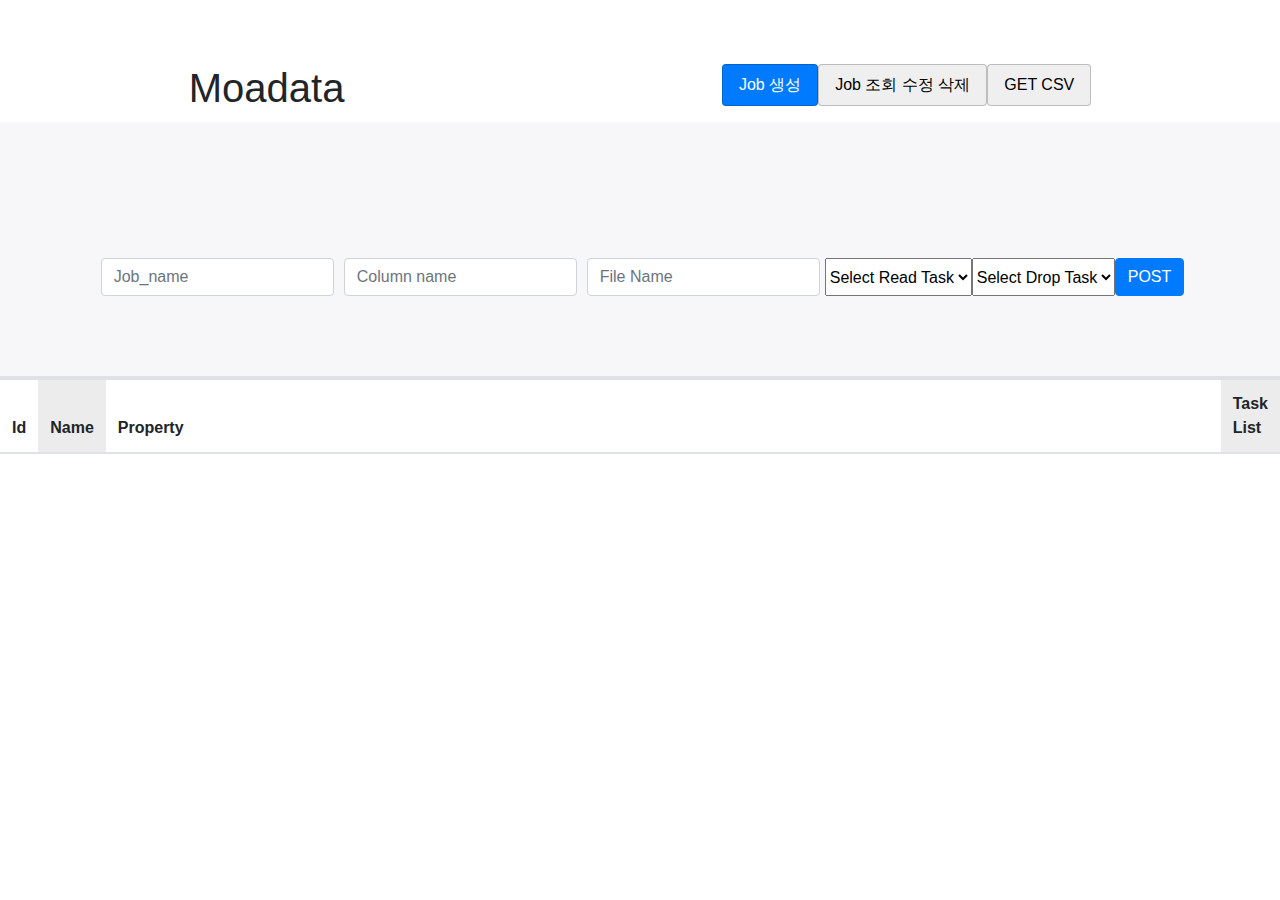
<file: flaskr/templates/create_job.html>
<!DOCTYPE html>
<html lang="en">
<head>
    <meta charset="UTF-8">
    <title>Moadata</title>
    <link rel="stylesheet" href="../static/bootstrap.min.css">
    <link rel="stylesheet" href="../static/style.css">
</head>
<body>
<div class="head">
    <h1>Moadata</h1>
    <ul class="nav nav-pills mb-3" id="pills-tab" role="tablist">
        <li class="nav-item-1" role="presentation">
            <a href="/">
                <button class="nav-link nav-1 active" id="job-create" data-bs-toggle="pill" data-bs-target="#pills-home"
                        type="button" role="tab">Job 생성
                </button>
            </a>
        </li>
        <li class="nav-item-2" role="presentation">
            <a href="/client/edit">
                <button class="nav-link nav-2" id="job-edit" data-bs-toggle="pill" data-bs-target="#pills-profile"
                        type="button" role="tab">Job 조회 수정 삭제
                </button>
            </a>
        </li>
        <li class="nav-item-3" role="presentation">
            <a href="/client/csv">
                <button class="nav-link nav-3" id="csv-create" data-bs-toggle="pill" data-bs-target="#pills-contact"
                        type="button" role="tab">GET CSV
                </button>
            </a>
        </li>
    </ul>
</div>
<div class="job-list">
    <div id="content-1">
        <section id="upload-section" class="upload-section">
            <form name="jobCreateForm" method="POST">
                <div class="form-row">
                    <div class="col">
                        <input type="text" class="form-control get-job-name" placeholder="Job_name" name="job">
                    </div>
                    <div class="col">
                        <input type="text" class="form-control get-column-name" placeholder="Column name" name="column">
                    </div>
                    <div class="col">
                        <input type="text" class="form-control get-file-path" placeholder="File Name" name="file">
                    </div>
                    <select class="form-select read-task" name='read' aria-label="Default select example">
                        <option selected>Select Read Task</option>
                        <option value="drop">drop</option>
                        <option value="None">None</option>
                    </select>
                    <select class="form-select drop-task" name='drop' aria-label="Default select example">
                        <option selected>Select Drop Task</option>
                        <option value="write">write</option>
                        <option value="None">None</option>
                    </select>
                    <button type="button" class="btn btn-primary" onclick="postJob()">POST</button>
                </div>
            </form>
        </section>
    </div>
</div>
<div>
    <table class="table">
        <thead>
        <th>Id</th>
        <th class="table-active">Name</th>
        <th width=1300>Property</th>
        <th class="table-active">Task List</th>
        </thead>
        <tbody class="table-body">
        </tbody>
    </table>
</div>
</body>
<script defer src="//code.jquery.com/jquery-3.3.1.min.js"></script>
<script defer src="../static/bootstrap.bundle.min.js"></script>
<script defer src="../static/main.js"></script>
</html>
</file>
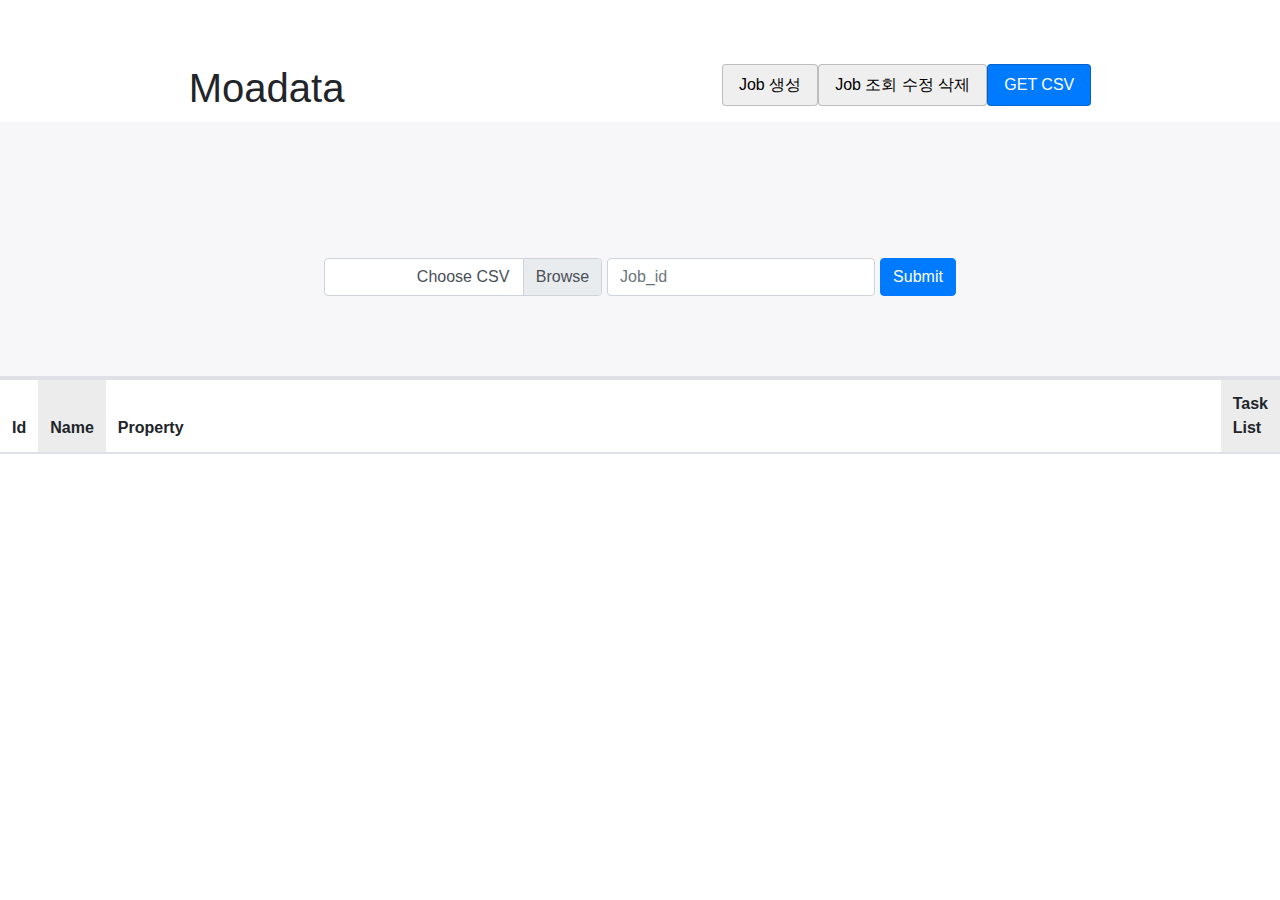
<file: flaskr/templates/get_csv.html>
<!doctype html>
<html lang="en">
<head>
    <meta charset="UTF-8">
    <meta name="viewport"
          content="width=device-width, user-scalable=no, initial-scale=1.0, maximum-scale=1.0, minimum-scale=1.0">
    <meta http-equiv="X-UA-Compatible" content="ie=edge">
    <title>Moadata</title>
    <link rel="stylesheet" href="../static/bootstrap.min.css">
    <link rel="stylesheet" href="../static/style.css">
</head>
<body>
<div class="head">
    <h1>Moadata</h1>
    <ul class="nav nav-pills mb-3" id="pills-tab" role="tablist">
        <li class="nav-item-1" role="presentation">
            <a href="/">
                <button class="nav-link nav-1" id="job-create" data-bs-toggle="pill" data-bs-target="#pills-home"
                        type="button" role="tab">Job 생성
                </button>
            </a>
        </li>
        <li class="nav-item-2" role="presentation">
            <a href="/client/edit"><button class="nav-link nav-2" id="job-edit" data-bs-toggle="pill" data-bs-target="#pills-profile"
                    type="button" role="tab">Job 조회 수정 삭제
            </button></a>
        </li>
        <li class="nav-item-3" role="presentation">
            <a href="/client/csv">
                <button class="nav-link nav-3 active" id="csv-create" data-bs-toggle="pill" data-bs-target="#pills-contact"
                        type="button" role="tab">GET CSV
                </button>
            </a>
        </li>
    </ul>
</div>
<div class="csv-section">
    <section id="upload-section2" class="upload-section">
        <form action="/api/task-running" enctype="multipart/form-data" method="POST">
            <div class="form-row">
                <div class="file-box col">
                    <label class="custom-file-label" for="csvFile">Choose CSV</label>
                    <input type="file" name="filename" class="custom-file-input" id="csvFile" >
                </div>
                <div class="col">
                    <input type="text" name="job_id" class="form-control csv-job-id" placeholder="Job_id">
                </div>
                <button type="button"  class="btn btn-primary" onclick="csvSuccessOrFail()">Submit</button>
            </div>
        </form>
    </section>
</div>
<div>
    <table class="table">
        <thead>
        <th>Id</th>
        <th class="table-active">Name</th>
        <th width=1300>Property</th>
        <th class="table-active">Task List</th>
        </thead>
        <tbody class="table-body-3">
        </tbody>
    </table>
</div>
</body>
<script defer src="//code.jquery.com/jquery-3.3.1.min.js"></script>
<script defer src="../static/bootstrap.bundle.min.js"></script>
<script defer src="../static/main.js"></script>
</html>
</file>
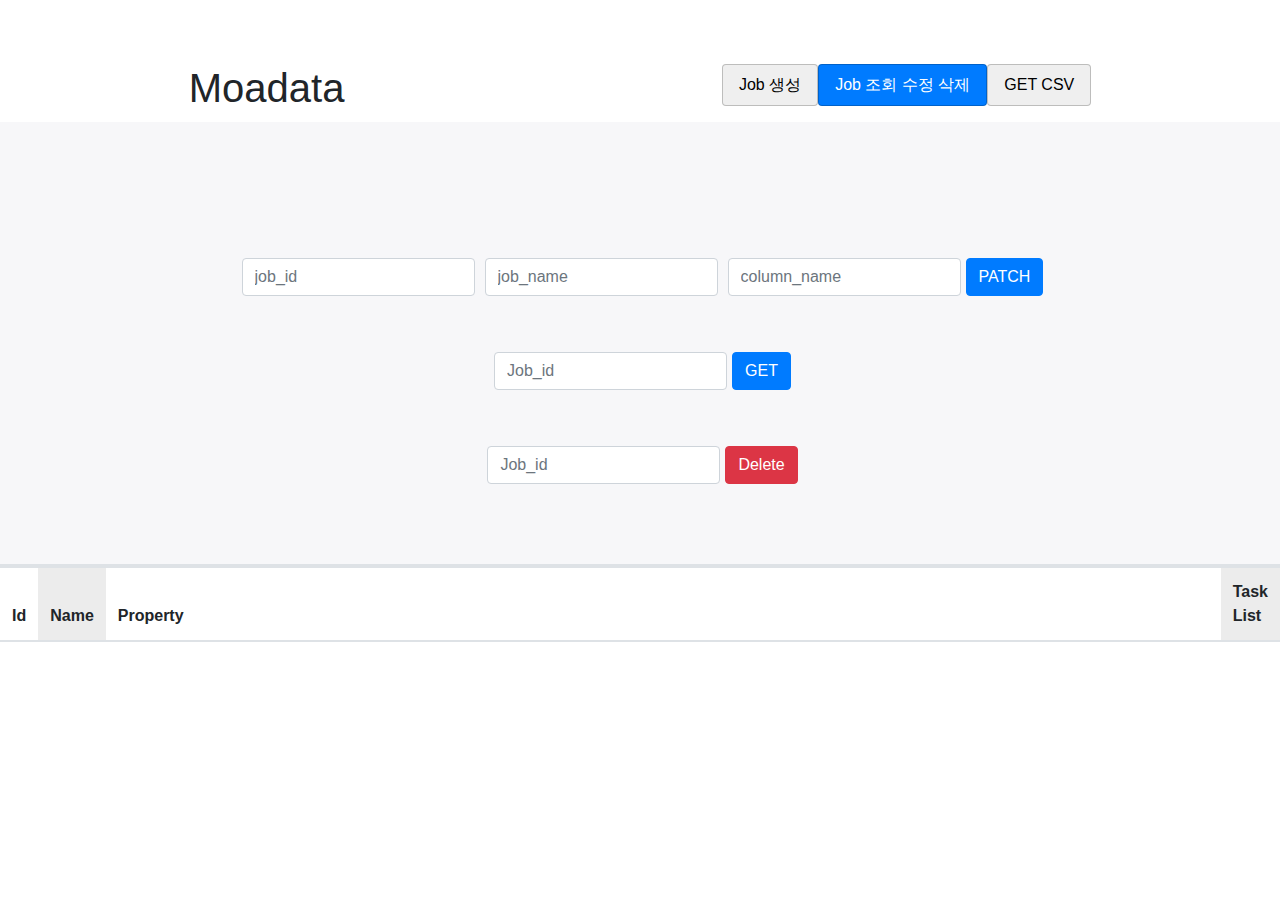
<file: flaskr/templates/modify_job.html>
<!doctype html>
<html lang="en">
<head>
    <meta charset="UTF-8">
    <meta name="viewport"
          content="width=device-width, user-scalable=no, initial-scale=1.0, maximum-scale=1.0, minimum-scale=1.0">
    <meta http-equiv="X-UA-Compatible" content="ie=edge">
    <title>Moadata</title>
    <link rel="stylesheet" href="../static/bootstrap.min.css">
    <link rel="stylesheet" href="../static/style.css">
</head>
<body>
<div class="head">
    <h1>Moadata</h1>
    <ul class="nav nav-pills mb-3" id="pills-tab" role="tablist">
        <li class="nav-item-1" role="presentation">
            <a href="/">
                <button class="nav-link nav-1" id="job-create" data-bs-toggle="pill" data-bs-target="#pills-home"
                        type="button" role="tab">Job 생성
                </button>
            </a>
        </li>
        <li class="nav-item-2" role="presentation">
            <a href="/client/edit">
                <button class="nav-link nav-2 active" id="job-edit" data-bs-toggle="pill"
                        data-bs-target="#pills-profile"
                        type="button" role="tab">Job 조회 수정 삭제
                </button>
            </a>
        </li>
        <li class="nav-item-3" role="presentation">
            <a href="/client/csv">
                <button class="nav-link nav-3" id="csv-create" data-bs-toggle="pill" data-bs-target="#pills-contact"
                        type="button" role="tab">GET CSV
                </button>
            </a>
        </li>
    </ul>
</div>
<div class="get-job-section">
    <section id="upload-section5" class="upload-section">
        <form method="POST">
            <div class="form-row">
                <div class="col">
                    <input type="text" class="form-control job_id" placeholder="job_id">
                </div>
                <div class="col">
                    <input type="text" class="form-control name" placeholder="job_name">
                </div>
                <div class="col">
                    <input type="text" class="form-control name" placeholder="column_name">
                </div>
                <button type="button" onclick="patchJob()" class="btn btn-primary">PATCH</button>
            </div>
        </form>
    </section>
    <section id="upload-section4" class="upload-section">
        <form method="GET">
            <div class="form-row">
                <div class="col">
                    <input type="text" class="form-control get-job-id" placeholder="Job_id">
                </div>
                <button type="button" onclick="getJob()" class="btn btn-primary">GET</button>
            </div>
        </form>
    </section>
    <section id="upload-section3" class="upload-section">
        <form method="POST" action="/jobs">
            <div class="form-row">
                <div class="col">
                    <input type="text" class="form-control del-job-id" placeholder="Job_id">
                </div>
                <button type="button" onclick="deleteJob()" class="btn btn-danger">Delete</button>
            </div>
        </form>
    </section>
</div>
<div>
    <table class="table">
        <thead>
        <th>Id</th>
        <th class="table-active">Name</th>
        <th width=1300>Property</th>
        <th class="table-active">Task List</th>
        </thead>
        <tbody class="table-body2">
        </tbody>
    </table>
</div>
</body>
<script defer src="//code.jquery.com/jquery-3.3.1.min.js"></script>
<script defer src="../static/bootstrap.bundle.min.js"></script>
<script defer src="../static/main.js"></script>
</html>
</file>
<file: flaskr/static/style.css>
.title {
    display: flex;
    justify-content: center;
    margin-top: 5rem;
}

.upload-section {
    display: flex;
    justify-content: center;
    align-items: center;
    margin-top: 5%;
}
.job-list, .get-job-section, .csv-section {
    text-align: center;
    background-color: #F7F7F9;
    padding: 5rem;
}


.head {
    display: flex;
    justify-content: space-around;
    margin-top: 5%;
}


.nav-pills {
    display: flex;
    justify-content: space-around;
}


.nav-link {
    border: solid rgba(3, 5, 0, 0.21) 0.1px;
}

#content-1 {
    display: block;
}

#content-2 {
    display: block;
}

#content-3 {
    display: block;
}

a:hover {
    text-decoration-line: none;
}

.table td, .table th {
    border-top: 4px solid #dee2e6;
}
</file>
